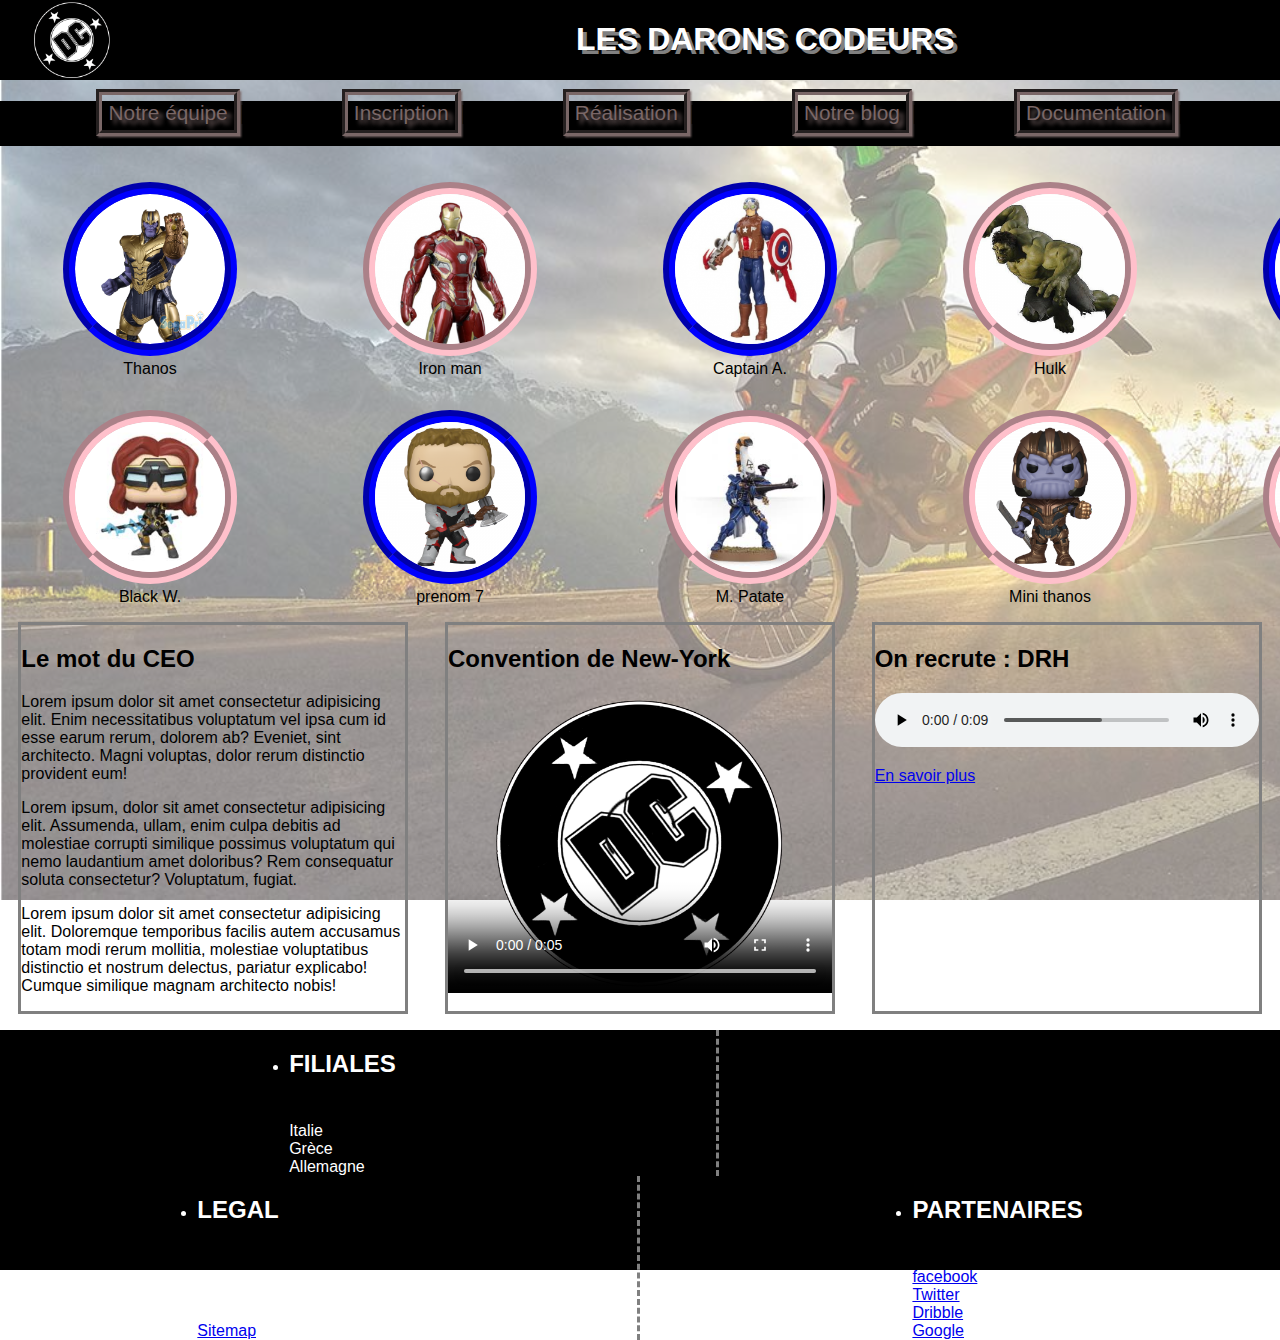
<file: cp2/index.html>
<!DOCTYPE html>
<html lang="fr">

<head>
    <meta charset="UTF-8">
    <meta name="viewport" content="width=device-width, initial-scale=1.0">
    <title>Darons Codeurs : Portail</title>
    <link rel="stylesheet" href="css/main.css" />
</head>

<body>


    <main id="wrapper">
        <header id="myheader">

            <div id="logo"><a href="index.html"><img src="pics/logo.png" width="250" height="250"
                        alt="Logo Darons Codeurs"></a> </div>
            <div id="name">
                <h1> LES DARONS CODEURS</h1>
            </div>

        </header>


        <nav id="menu">
            <ul class="items">

                <li><a href="team.html">Notre équipe</a>|</li>
                <li><a href="register.html">Inscription</a>|</li>
                <li><a href="positions.html">Réalisation</a>|</li>
                <li><a href="bootstrap.html">Notre blog</a>|</li>
                <li><a href="https://developer.mozilla.org/fr/">Documentation</a>|</li>
            </ul>
        </nav>
        <section id="emps">

            <figure class="emp ">
                <img class="member male" src="pics/perso1.png" alt="perso1">
                <figcaption>Thanos</figcaption>
            </figure>

            <figure class=" emp">
                <img class="member female" src="pics/perso2.png" alt="perso1">
                <figcaption>Iron man</figcaption>
            </figure>

            <figure class="emp ">
                <img class="member male" src="pics/perso3.png" alt="perso1">
                <figcaption>Captain A. </figcaption>
            </figure>

            <figure class="emp ">
                <img class="member female" src="pics/perso4.png" alt="perso1">
                <figcaption>Hulk</figcaption>
            </figure>

            <figure class="emp ">
                <img class="member male" src="pics/perso5.png" alt="perso1">
                <figcaption>Spidey</figcaption>
            </figure>


            <figure class="emp ">
                <img class="member female" src="pics/perso6.jpeg" alt="perso1">
                <figcaption>Black W.</figcaption>
            </figure>

            <figure class="emp ">
                <img class="member male" src="pics/perso7.png" alt="perso1">
                <figcaption>prenom 7</figcaption>
            </figure>

            <figure class="emp ">
                <img class="member female" src="pics/perso8.jpeg" alt="perso1">
                <figcaption>M. Patate</figcaption>
            </figure>

            <figure class="emp ">
                <img class="member female" src="pics/perso10.png" alt="perso1">
                <figcaption>Mini thanos</figcaption>
            </figure>

            <figure class="emp ">
                <img class="member female" src="pics/thor.png" alt="perso1">
                <figcaption>Thor</figcaption>
            </figure>


        </section>



        <!-- MEDIA -->

        <section id="media">

            <article class="interview">

                <h2>Le mot du CEO </h2>
                <p>Lorem ipsum dolor sit amet consectetur adipisicing elit. Enim necessitatibus voluptatum vel ipsa cum
                    id esse earum rerum, dolorem ab? Eveniet, sint architecto. Magni voluptas, dolor rerum distinctio
                    provident eum!</p>
                <p>Lorem ipsum, dolor sit amet consectetur adipisicing elit. Assumenda, ullam, enim culpa debitis ad
                    molestiae corrupti similique possimus voluptatum qui nemo laudantium amet doloribus? Rem consequatur
                    soluta consectetur? Voluptatum, fugiat.
                </p>
                <p>Lorem ipsum dolor sit amet consectetur adipisicing elit. Doloremque temporibus facilis autem
                    accusamus totam modi rerum mollitia, molestiae voluptatibus distinctio et nostrum delectus, pariatur
                    explicabo! Cumque similique magnam architecto nobis!</p>
            </article>

            <article class="interview">
                <h2>Convention de New-York</h2>
                <video id="conv" src="pics/flower.webm" width=400 height=300 controls poster="pics/logo.png">
                    Cette vidéo ne peut être affichée sur votre navigateur Internet.<br>


                    <a href="https://interactive-examples.mdn.mozilla.net/media/cc0-videos/flower.webm">adresse du lien
                    </a> .
                </video>

            </article>

            <article class="interview">
                <h2>On recrute : DRH</h2>
                <audio controls src="pics/son.wav">
                    Your browser does not support the
                    <code>audio</code> element.
                </audio>
                <p><a href="register.html">En savoir plus</a></p>


            </article>


        </section>

        <footer class="site-footer">







            <ul class="level1">



                <li>
                    <h2>FILIALES</h2>
                    <ul class="level2">
                        <li>Italie</li>
                        <li>Grèce</li>
                        <li>Allemagne</li>
                    </ul>
                </li>

                <li>
                    <h2>LEGAL</h2>
                    <ul class="level2">
                        <li>Mentions légales</li>
                        <li>RGPD</li>
                        <li>Status</li>
                        <li><a href="#">Sitemap</a></li>
                    </ul>
                </li>

                <li>
                    <h2>PARTENAIRES</h2>
                    <ul class="level2">
                        <li><a class="facebook" href="http://www.facebook.fr" target="_blank">facebook</a>
                        </li>
                        <li><a class="twitter" href="http://www.twitter.com" target="_blank">Twitter</a>
                        </li>
                        <li><a class="dribbble" href="http://www.dribble.com" target="_blank">Dribble</a>
                        </li>
                        <li><a class="Google" href="http://www.google.fr" target="_blank">Google</a>
                        </li>
                    </ul>
                </li>
            </ul>

        </footer>




    </main>



</body>

</html>
</file>
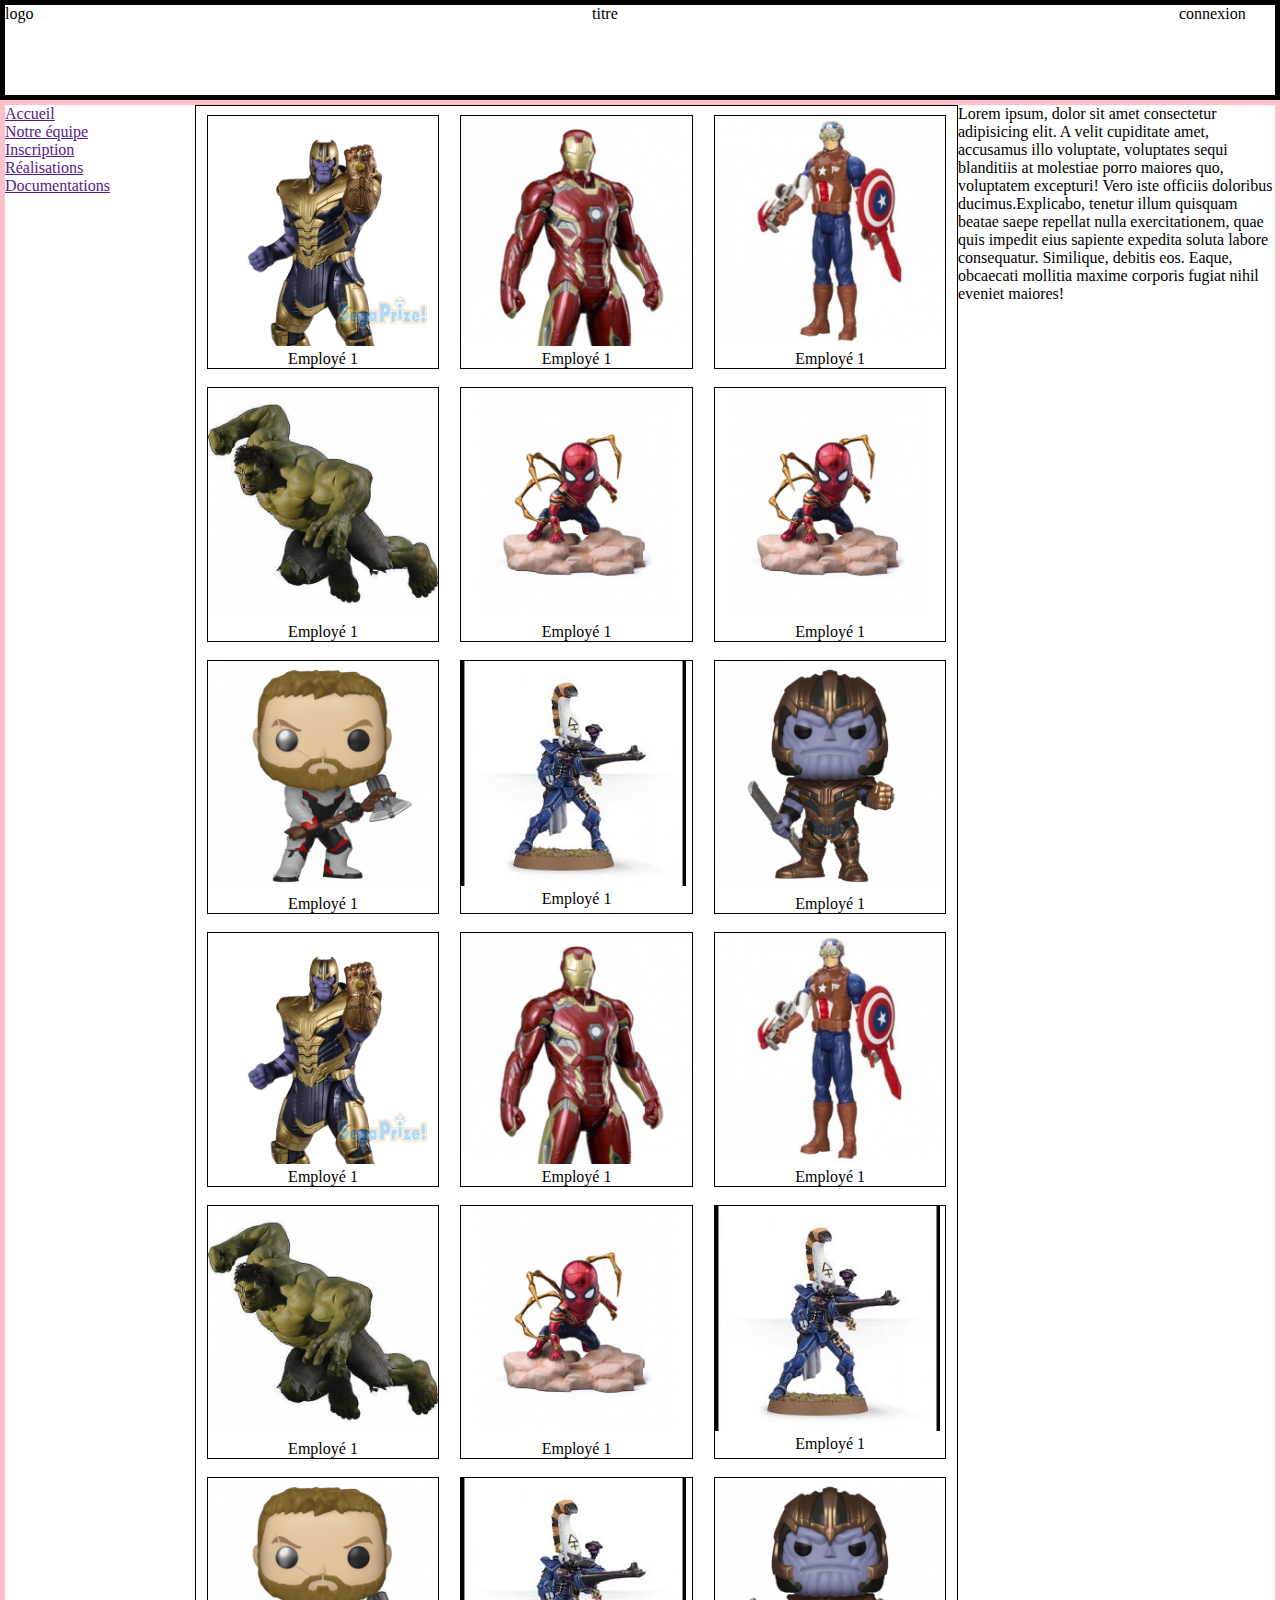
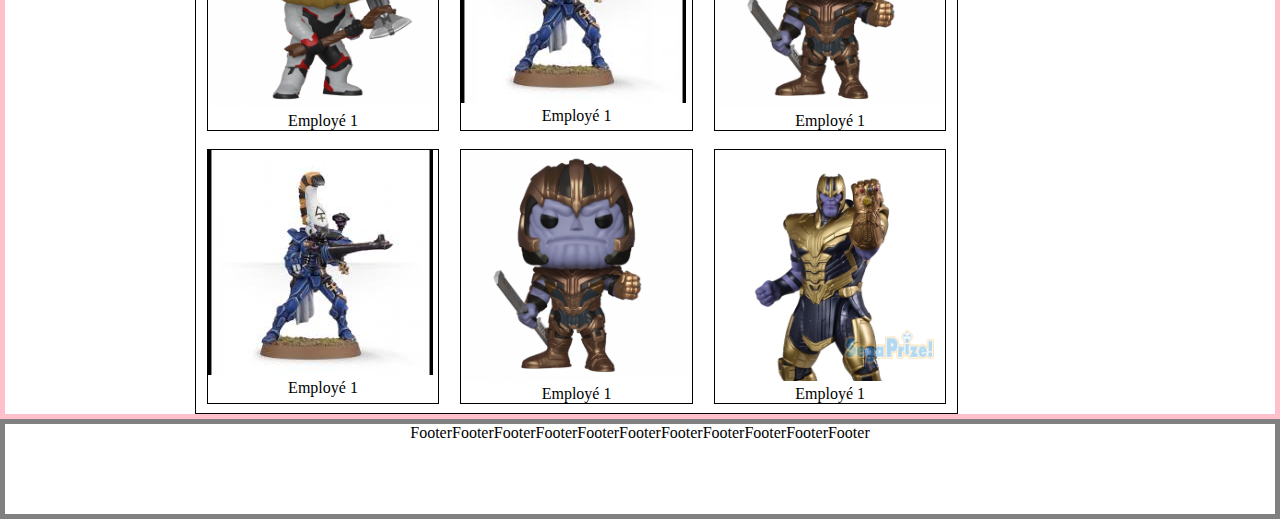
<file: cp2/calendar.html>
<!DOCTYPE html>
<html lang="en">

<head>
    <meta charset="UTF-8">
    <meta name="viewport" content="width=device-width, initial-scale=1.0">
    <title>Document</title>



    <style>
        * {

            padding: 0;
            margin: 0;
        }

        body {
            display: flex;

            flex-wrap: wrap;
        }

        body>* {
            flex: 1 1 0em;
        }


        header,
        footer {
            flex-basis: 100%;
        }


        /* HEADER */

        header {
            height: 10vh;
            border: 5px solid #000;
            display: flex;
            justify-content: space-between;
        }


        header>* {
            flex-basis: 6em;
        }


        /* SECTION */

        section {
            border: 5px solid pink;
            display: flex;


        }

        section>* {
            flex: 1 1 0;

        }

        nav {
            flex-grow: 15;
        }


        aside {
            flex-grow: 25;
            align-self: flex-start;
        }

        main {
            border: 1px solid #000;
            display: flex;
            flex-wrap: wrap;
            flex-grow: 60;
            justify-content: space-around;
            align-content: space-between;

        }



        main>div {
            border: 1px solid #000;
            width: 18vw;
            margin-top: 1vh;
            margin-bottom: 1vh;


        }


        /* FOOTER */

        footer {
            border: 5px solid gray;
            text-align: center;
            height: 10vh;
        }


        figcaption {

            text-align: center;
        }

        div img {

            max-width: 100%;
            max-height: 100%;

        }
    </style>








</head>

<body>




    <header>

        <div>logo</div>
        <div>titre</div>
        <div>connexion</div>


    </header>

    <section>

        <nav>
            <ul>

                <li><a href="">Accueil</a></li>
                <li><a href="">Notre équipe</a></li>
                <li><a href="">Inscription</a></li>
                <li><a href="">Réalisations</a></li>
                <li><a href="">Documentations</a></li>
            </ul>


        </nav>
        <main>
            <div>
                <figure>
                    <img src="pics/perso1.png" alt="employé 1" />
                    <figcaption>Employé 1</figcaption>
                </figure>
            </div>
            <div>
                <figure>
                    <img src="pics/perso2.png" alt="employé 2" />
                    <figcaption>Employé 1</figcaption>
                </figure>
            </div>
            <div>
                <figure>
                    <img src="pics/perso3.png" alt="employé 3" />
                    <figcaption>Employé 1</figcaption>
                </figure>
            </div>
            <div>
                <figure>
                    <img src="pics/perso4.png" alt="employé 4" />
                    <figcaption>Employé 1</figcaption>
                </figure>
            </div>
            <div>
                <figure>
                    <img src="pics/perso5.png" alt="employé 5" />
                    <figcaption>Employé 1</figcaption>
                </figure>
            </div>
            <div>
                <figure>
                    <img src="pics/perso5.png" alt="employé 6" />
                    <figcaption>Employé 1</figcaption>
                </figure>
            </div>
            <div>
                <figure></figure>
                <img src="pics/perso7.png" alt="employé 7" />
                <figcaption>Employé 1</figcaption>
                </figure>
            </div>
            <div>
                <figure>
                    <img src="pics/perso8.jpeg" alt="employé 8" />
                    <figcaption>Employé 1</figcaption>
                </figure>
            </div>
            <div>
                <figure>
                    <img src="pics/perso10.png" alt="employé 9" />
                    <figcaption>Employé 1</figcaption>
                </figure>
            </div>
            <div>
                <figure>
                    <img src="pics/perso1.png" alt="employé 10" />
                    <figcaption>Employé 1</figcaption>
                </figure>
            </div>
            <div>
                <figure>
                    <img src="pics/perso2.png" alt="employé 11" />
                    <figcaption>Employé 1</figcaption>
                </figure>
            </div>
            <div>
                <figure>
                    <img src="pics/perso3.png" alt="employé 12" />
                    <figcaption>Employé 1</figcaption>
                </figure>
            </div>
            <div>
                <figure>
                    <img src="pics/perso4.png" alt="employé 13" />
                    <figcaption>Employé 1</figcaption>
                </figure>
            </div>
            <div>
                <figure>
                    <img src="pics/perso5.png" alt="employé 14" />
                    <figcaption>Employé 1</figcaption>
                </figure>
            </div>
            <div>
                <figure>
                    <img src="pics/perso8.jpeg" alt="employé 15" />
                    <figcaption>Employé 1</figcaption>
                </figure>
            </div>
            <div>
                <figure>
                    <img src="pics/perso7.png" alt="employé 16" />
                    <figcaption>Employé 1</figcaption>
                </figure>
            </div>
            <div>
                <figure>
                    <img src="pics/perso8.jpeg" alt="employé 1" />
                    <figcaption>Employé 1</figcaption>
                </figure>
            </div>
            <div>
                <figure>
                    <img src="pics/perso10.png" alt="employé 17" />
                    <figcaption>Employé 1</figcaption>
                </figure>
            </div>
            <div>
                <figure>
                    <img src="pics/perso8.jpeg" alt="employé 18" />
                    <figcaption>Employé 1</figcaption>
                </figure>
            </div>
            <div>
                <figure>
                    <img src="pics/perso10.png" alt="employé 19" />
                    <figcaption>Employé 1</figcaption>
                </figure>
            </div>
            <div>
                <figure>
                    <img src="pics/perso1.png" alt="employé 20" />
                    <figcaption>Employé 1</figcaption>
                </figure>
            </div>

        </main>
        <aside>Lorem ipsum, dolor sit amet consectetur adipisicing elit. A velit cupiditate amet, accusamus illo
            voluptate, voluptates sequi blanditiis at molestiae porro maiores quo, voluptatem excepturi! Vero iste
            officiis doloribus ducimus.Explicabo, tenetur illum quisquam beatae saepe repellat nulla exercitationem,
            quae quis impedit eius sapiente expedita soluta labore consequatur. Similique, debitis eos. Eaque, obcaecati
            mollitia maxime corporis fugiat nihil eveniet maiores!</aside>

    </section>

    <footer>


        <p>FooterFooterFooterFooterFooterFooterFooterFooterFooterFooterFooter</p>

    </footer>














</body>

</html>
</file>
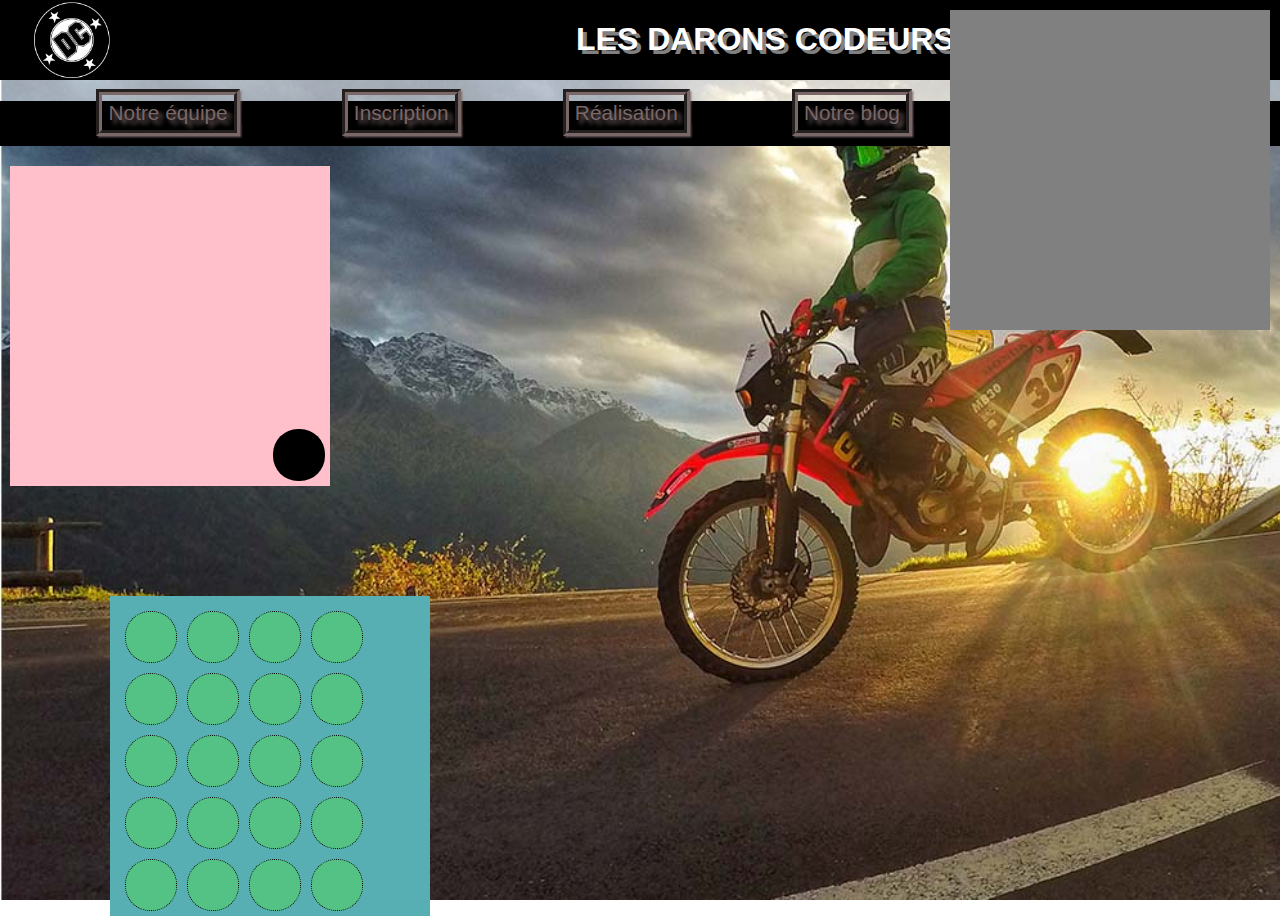
<file: cp2/positions.html>
<!DOCTYPE html>
<html lang="fr">

<head>
    <meta charset="UTF-8">
    <meta name="viewport" content="width=device-width, initial-scale=1.0">
    <link rel="stylesheet" href="css/main.css" />
    <title>Document</title>
    <style>

    </style>


</head>

<body>
    <main id="wrapper">

        <header id="myheader">

            <div id="logo"><a href="index.html"><img src="pics/logo.png" width="250" height="250"
                        alt="Logo Darons Codeurs"></a>
            </div>
            <div id="name">
                <h1> LES DARONS CODEURS</h1>
            </div>

        </header>


        <nav id="menu">
            <ul class="items">

                <li><a href="team.html">Notre équipe</a>|</li>
                <li><a href="register.html">Inscription</a>|</li>
                <li><a href="positions.html">Réalisation</a>|</li>
                <li><a href="bootstrap.html">Notre blog</a>|</li>
                <li><a href="https://developer.mozilla.org/fr/">Documentation</a>|</li>
            </ul>
        </nav>









    </main>

    <div id=div1>
        <div class="box"></div>
    </div>
    <div id=div2>
        <div class="box"></div>
        <div class="box"></div>
        <div class="box"></div>
        <div class="box"></div>
        <div class="box"></div>
        <div class="box"></div>
        <div class="box"></div>
        <div class="box"></div>
        <div class="box"></div>
        <div class="box"></div>
        <div class="box"></div>
        <div class="box"></div>
        <div class="box"></div>
        <div class="box"></div>
        <div class="box"></div>
        <div class="box"></div>
        <div class="box"></div>
        <div class="box"></div>
        <div class="box"></div>
        <div class="box"></div>
        <div class="box"></div>
        <div class="box"></div>
        <div class="box"></div>
        <div class="box"></div>
        <div class="box"></div>
        <div class="box"></div>
        <div class="box"></div>
        <div class="box"></div>
        <div class="box"></div>
        <div class="box"></div>
        <div class="txt">22222222</div>
    </div>
    <div id=div3></div>



</body>

</html>
</file>
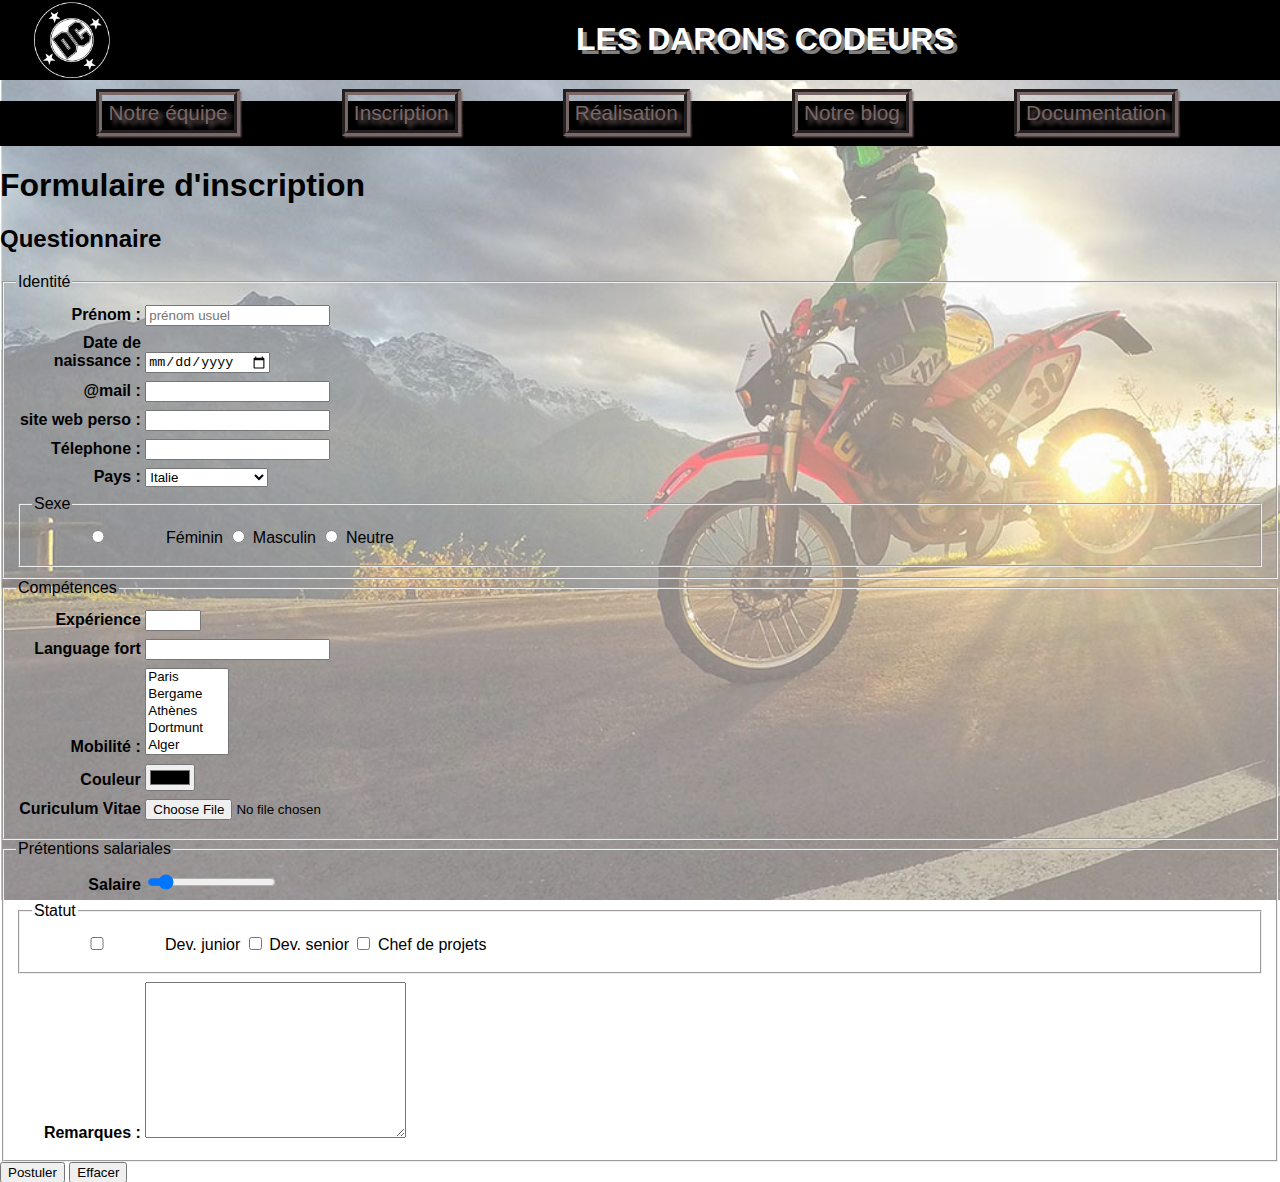
<file: cp2/register.html>
<!DOCTYPE html>
<html lang="fr">

<head>
    <meta charset="UTF-8">
    <meta name="viewport" content="width=device-width, initial-scale=1.0">
    <title>Darons Codeurs : Postuler</title>
    <link rel="stylesheet" href="css/main.css" />
</head>

<body>
    <main id="wrapper">

        <header id="myheader">

            <div id="logo"><a href="index.html"><img src="pics/logo.png" width="250" height="250"
                        alt="Logo Darons Codeurs"></a>
            </div>
            <div id="name">
                <h1> LES DARONS CODEURS</h1>
            </div>

        </header>


        <nav id="menu">
            <ul class="items">

                <li><a href="team.html">Notre équipe</a>|</li>
                <li><a href="register.html">Inscription</a>|</li>
                <li><a href="positions.html">Réalisation</a>|</li>
                <li><a href="bootstrap.html">Notre blog</a>|</li>
                <li><a href="https://developer.mozilla.org/fr/">Documentation</a>|</li>
            </ul>
        </nav>


        <H1>Formulaire d'inscription</H1>






        <form action="check.php" method="post" name="register" enctype="multipart/form-data">
            <H2>Questionnaire</H2>


            <fieldset>

                <legend>Identité</legend>

                <div>
                    <label for="fname">Prénom :</label>
                    <input type="text" id="fname" name="fname" placeholder="prénom usuel" required>
                </div>

                <div>
                    <label for="dob">Date de naissance :</label>
                    <input type="date" id="dob" name="dob">
                </div>


                <div>
                    <label for="mail">@mail :</label>
                    <input type="email" id="mail" name="mail">
                </div>


                <div>
                    <label for="site">site web perso :</label>
                    <input type="url" id="site" name="site">
                </div>

                <div>
                    <label for="phone">Télephone :</label>
                    <input type="tel" id="phone" name="phone">
                </div>

                <div>
                    <label for="land">Pays :</label>
                    <select id="land" name="land">

                        <optgroup label="Europe">

                            <option value="IT">Italie</option>
                            <option value="GR">Grèce</option>
                            <option value="DE">Allemagne</option>

                        </optgroup>
                        <optgroup label="Afrique">

                            <option value="DZ">Algérie</option>
                            <option value="CI">Côte d'ivoire</option>
                            <option value="ZA">Afrique du sud</option>

                        </optgroup>
                    </select>
                </div>

                <fieldset>
                    <legend>Sexe</legend>
                    <div>
                        <input type="radio" name="sex" id="sex_f" value="f">
                        <label for="sex_f"> Féminin</label>
                        <input type="radio" name="sex" id="sex_m" value="m">
                        <label for="sex_m"> Masculin</label>
                        <input type="radio" name="sex" id="sex_n" value="n">
                        <label for="sex_n"> Neutre</label>
                    </div>
                </fieldset>



            </fieldset>


            <fieldset>

                <legend>Compétences</legend>
                <div>
                    <label for="exp">Expérience</label>
                    <input type="number" id="ex" name="ex" min="5" max="35" step="1">
                </div>

                <div>
                    <label for="pref"> Language fort</label>
                    <input type="text" name="pref" id="pref" list="languages">
                    <datalist id="languages">
                        <option value="PHP">
                        <option value="Java">
                        <option value="Nodejs">
                        <option value="Python">
                        <option value="Cobol">
                    </datalist>
                </div>

                <div>
                    <label for="area">Mobilité :</label>
                    <select id="area" name="area[]" size="5" multiple>
                        <option value="FR1">Paris</option>
                        <option value="IT1">Bergame</option>
                        <option value="GR1">Athènes</option>
                        <option value="DE1">Dortmunt</option>
                        <option value="DZ1">Alger</option>
                        <option value="CI1">Abidjan</option>
                        <option value="ZA1">Johanesburg</option>
                        <option value="DE2">Berlinoption>


                    </select>
                </div>

                <div><label for="test">Couleur</label>
                    <input type="color" id="test" name="test">
                </div>

                <div><label for="cv">Curiculum Vitae</label>
                    <input type="file" id="cv" name="cv" accept=".pdf,.doc,.odt,.docx,.txt">
                    <input type="hidden" name="MAX_FILE_SIZE" value="3000000">
                </div>

            </fieldset>


            <fieldset>
                <legend>Prétentions salariales</legend>
                <div>

                    <label for="salary">Salaire</label>
                    <input type="range" id="salary" name="salary" min="2500" max="8000" step="100" value="3000"
                        onchange="document.getElementById('valSal').textContent=this.value;">
                    <output id="valSal"> </output>


                </div>
                <fieldset>
                    <legend>Statut</legend>

                    <div>
                        <input type="checkbox" name="status[]" id="jr" value="Junior">
                        <label for="jr"> Dev. junior</label>
                        <input type="checkbox" name="status[]" id="sr" value="Senior">
                        <label for="sr"> Dev. senior</label>
                        <input type="checkbox" name="status[]" id="cdp" value="Chef de projets">
                        <label for="cdp"> Chef de projets</label>
                    </div>

                </fieldset>

                <div>
                    <label for="rem">Remarques :</label>
                    <textarea name="rem" id="rem" cols="30" rows="10"></textarea>


                </div>

            </fieldset>


            <input type="submit" value="Postuler">
            <input type="reset" value="Effacer">

        </form>


    </main>
</body>

</html>
</file>
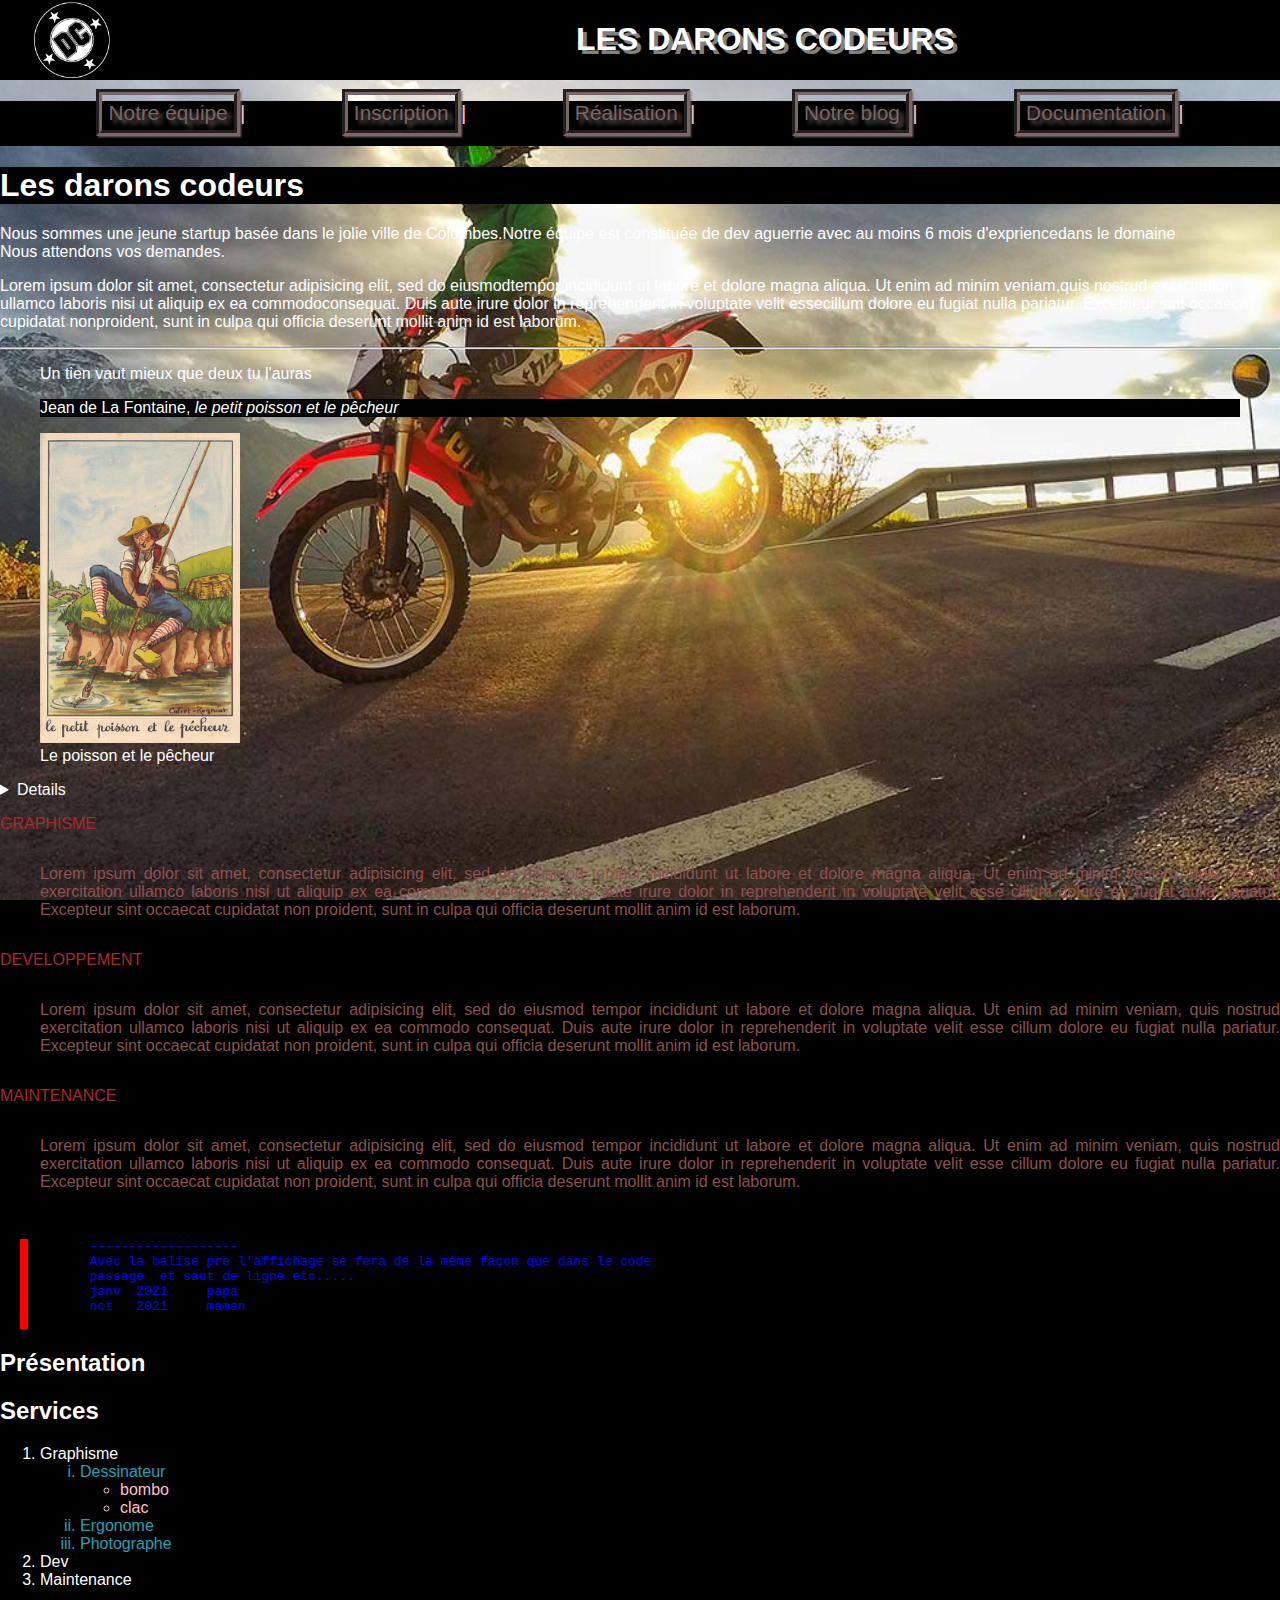
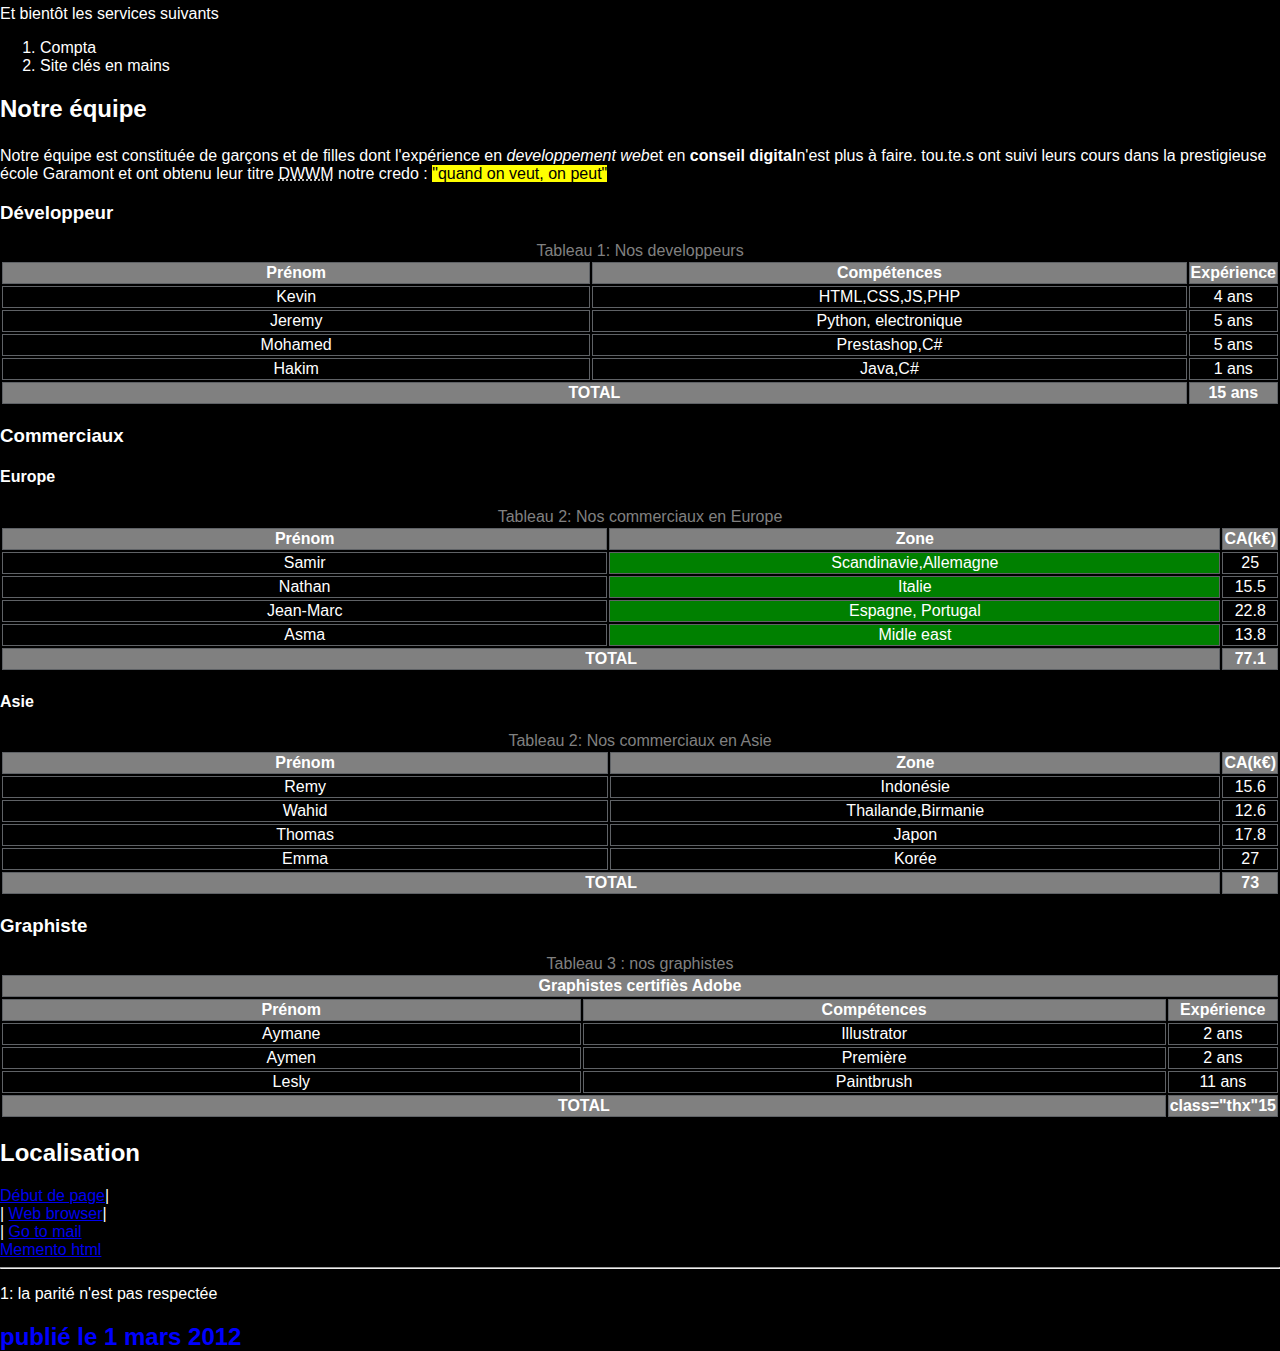
<file: cp2/team.html>
<!DOCTYPE html>
<html lang="zxx">

<head>
   <meta charset="UTF-8">
   <title>Darons codeurs : Pésentation</title>
   <meta name="description" content="jeune startup de vieux Développeurs">
   <meta name="author" content="Sam Sam">
   <link rel="shortcut icon" type="image/png" href="pics/favicon.png" />
   <link rel="stylesheet" href="css/style.css" />
   <link rel="stylesheet" href="css/main.css" />
</head>

<body>

   <main id="wrapper">

      <header id="myheader">

         <div id="logo"><a href="index.html"><img src="pics/logo.png" width="250" height="250"
                  alt="Logo Darons Codeurs"></a>
         </div>
         <div id="name">
            <h1> LES DARONS CODEURS</h1>
         </div>

      </header>


      <nav id="menu">
         <ul class="items">

            <li><a href="team.html">Notre équipe</a>|</li>
            <li><a href="register.html">Inscription</a>|</li>
            <li><a href="positions.html">Réalisation</a>|</li>
            <li><a href="bootstrap.html">Notre blog</a>|</li>
            <li><a href="https://developer.mozilla.org/fr/">Documentation</a>|</li>
         </ul>
      </nav>









   </main>
   <h1 id="top">Les darons codeurs</h1>
   <p>Nous sommes une jeune startup basée dans le jolie ville de Colombes.Notre équipe est constituée de dev aguerrie
      avec au moins 6 mois d'expriencedans le domaine
      <br>Nous attendons vos demandes.
   </p>
   <p>Lorem ipsum dolor sit amet, consectetur adipisicing elit, sed do eiusmodtempor incididunt ut labore et dolore
      magna aliqua. Ut enim ad minim veniam,quis nostrud exercitation ullamco laboris nisi ut aliquip ex ea
      commodoconsequat. Duis aute irure dolor in reprehenderit in voluptate velit essecillum dolore eu fugiat nulla
      pariatur. Excepteur sint occaecat cupidatat nonproident, sunt in culpa qui officia deserunt mollit anim id est
      laborum.</p>
   <hr>
   <blockquote cite="https://fr.wiktionary.org/wiki/un_tiens_vaut_mieux_que_deux_tu_l%E2%80%99auras">
      <p>Un tien vaut mieux que deux tu l'auras</p>
      <footer>Jean de La Fontaine,
         <cite>le petit poisson et le pêcheur</cite>
      </footer>
   </blockquote>
   <figure>
      <img class="image" src="pics/poisson.jpg" alt="fish at sunset">
      <figcaption>Le poisson et le pêcheur</figcaption>
   </figure>

   <details>
      <summary>Details</summary>
      Texte affiché dans la balise details
   </details>
   <dl>
      <dt>Graphisme</dt>
      <dd>Lorem ipsum dolor sit amet, consectetur adipisicing elit, sed do eiusmod tempor incididunt ut labore et dolore
         magna aliqua. Ut enim ad minim veniam, quis nostrud exercitation ullamco laboris nisi ut aliquip ex ea commodo
         consequat. Duis aute irure dolor in reprehenderit in voluptate velit esse cillum dolore eu fugiat nulla
         pariatur. Excepteur sint occaecat cupidatat non proident, sunt in culpa qui officia deserunt mollit anim id est
         laborum.</dd>
      <dt>Developpement</dt>
      <dd>Lorem ipsum dolor sit amet, consectetur adipisicing elit, sed do eiusmod tempor incididunt ut labore et dolore
         magna aliqua. Ut enim ad minim veniam, quis nostrud exercitation ullamco laboris nisi ut aliquip ex ea commodo
         consequat. Duis aute irure dolor in reprehenderit in voluptate velit esse cillum dolore eu fugiat nulla
         pariatur. Excepteur sint occaecat cupidatat non proident, sunt in culpa qui officia deserunt mollit anim id est
         laborum.</dd>
      <dt>Maintenance</dt>
      <dd>Lorem ipsum dolor sit amet, consectetur adipisicing elit, sed do eiusmod tempor incididunt ut labore et dolore
         magna aliqua. Ut enim ad minim veniam, quis nostrud exercitation ullamco laboris nisi ut aliquip ex ea commodo
         consequat. Duis aute irure dolor in reprehenderit in voluptate velit esse cillum dolore eu fugiat nulla
         pariatur. Excepteur sint occaecat cupidatat non proident, sunt in culpa qui officia deserunt mollit anim id est
         laborum.</dd>
   </dl>
   <pre class="pre">
      -------------------
      Avec la balise pre l'affichage se fera de la même façon que dans le code
      passage  et saut de ligne etc.....
      janv  2021     papa
      oct   2021     maman
   </pre>
   <h2>Présentation</h2>
   <h2>Services</h2>
   <ol>
      <li>
         Graphisme
      </li>
      <ol>
         <li>
            Dessinateur</li>
         <ul>
            <li>bombo</li>
            <li>clac</li>
         </ul>
         <li>Ergonome</li>
         <li>Photographe</li>
      </ol>
      </li>

      <li>Dev</li>
      <li>Maintenance</li>
   </ol>
   <p>Et bientôt les services suivants</p>
   <ol>
      <li>Compta</li>
      <li>Site clés en mains</li>
   </ol>
   <h2>Notre équipe</h2>
   <p>Notre équipe est constituée de garçons et de filles
      <sup>
      </sup>dont l'expérience en
      <em>developpement web</em>et en
      <strong>conseil digital</strong>n'est plus à faire. tou.te.s ont suivi leurs cours dans la prestigieuse école
      Garamont et ont obtenu leur titre
      <abbr title="developpeur web et web mobile">DWWM</abbr> notre credo :
      <mark>"quand on veut, on peut"</mark>
   </p>
   <h3>Développeur</h3>
   <table>
      <caption>Tableau 1: Nos developpeurs</caption>
      <thead>
         <tr>
            <th>Prénom</th>
            <th>Compétences</th>
            <th>Expérience</th>
         </tr>
      </thead>
      <tbody>
         <tr>
            <td>Kevin</td>
            <td>HTML,CSS,JS,PHP</td>
            <td>4 ans</td>
         </tr>
         <tr>
            <td>Jeremy</td>
            <td>Python, electronique</td>
            <td>5 ans</td>
         </tr>
         <tr>
            <td>Mohamed</td>
            <td>Prestashop,C#</td>
            <td>5 ans</td>
         </tr>
         <tr>
            <td>Hakim</td>
            <td>Java,C#</td>
            <td>1 ans</td>
         </tr>
      </tbody>
      <tfoot>
         <tr>
            <th class="thx" colspan="2">TOTAL</th>
            <th class="thx"> 15 ans</th>
         </tr>
      </tfoot>
   </table>
   <h3>Commerciaux</h3>
   <h4>Europe</h4>
   <table>
      <caption>Tableau 2: Nos commerciaux en Europe</caption>
      <thead>
         <tr>
            <th>Prénom</th>
            <th>Zone</th>
            <th>CA(k€)</th>
         </tr>
      </thead>
      <tbody>
         <tr>
            <td>Samir</td>
            <td>Scandinavie,Allemagne</td>
            <td>25</td>
         </tr>
         <tr>
            <td>Nathan</td>
            <td>Italie</td>
            <td>15.5</td>
         </tr>
         <tr>
            <td>Jean-Marc</td>
            <td>Espagne, Portugal</td>
            <td>22.8</td>
         </tr>
         <tr>
            <td>Asma</td>
            <td>Midle east</td>
            <td>13.8</td>
         </tr>
      </tbody>
      <tfoot>
         <tr>
            <th class="thx" colspan="2">TOTAL</th>
            <th class="thx" contenteditable="true">77.1</th>
         </tr>
      </tfoot>
   </table>
   <h4>Asie</h4>
   <table>
      <caption>Tableau 2: Nos commerciaux en Asie</caption>
      <thead>
         <tr>
            <th>Prénom</th>
            <th>Zone</th>
            <th>CA(k€)</th>
         </tr>
      </thead>
      <tbody>
         <tr>
            <td>Remy</td>
            <td>Indonésie</td>
            <td>15.6</td>
         </tr>
         <tr>
            <td>Wahid</td>
            <td>Thailande,Birmanie</td>
            <td>12.6</td>
         </tr>
         <tr>
            <td>Thomas</td>
            <td>Japon</td>
            <td>17.8</td>
         </tr>
         <tr>
            <td>Emma</td>
            <td>Korée</td>
            <td>27</td>
         </tr>
      </tbody>
      <tfoot>
         <tr>
            <th class="thx" colspan="2">TOTAL</th>
            <th class="thx" contenteditable="true">73</th>
         </tr>
      </tfoot>
   </table>
   <h3>Graphiste</h3>
   <table>
      <caption>Tableau 3 : nos graphistes</caption>
      <thead>

         <tr>
            <th colspan="3">Graphistes certifiès Adobe</th>
         </tr>

         <tr>
            <th>Prénom</th>
            <th>Compétences</th>
            <th>Expérience</th>
         </tr>
      </thead>
      <tbody>
         <tr>
            <td>Aymane</td>
            <td>Illustrator</td>
            <td>2 ans</td>
         </tr>
         <tr>
            <td>Aymen</td>
            <td>Première</td>
            <td>2 ans</td>
         </tr>
         <tr>
            <td>Lesly</td>
            <td>Paintbrush</td>
            <td>11 ans</td>
      </tbody>
      <tfoot>
         <tr>
            <th class="thx" colspan="2">TOTAL</th>
            <th>class="thx"15</th>
         </tr>
      </tfoot>
   </table>
   <h2>Localisation</h2>
   <div>
      <a href="#top">Début de page</a>|
      <br>|
      <a href="http://www.google.fr" target="_blank">Web browser</a>|
      <br>|
      <a href="mailto:sourtirane@yahoo.fr">Go to mail</a>
      <br>
      <a href="http://docshare03.docshare.tips/files/25359/253596090.pdf">Memento html</a>
   </div>
   <hr>
   <p>
      <small>
      </small>1: la parité n'est pas respectée
   </p>
   <article>
      <h2 id="test">publié le
         <time datetime="2012-03-01T13:00Z">1 mars 2012</time>
      </h2>
   </article>
</body>


</html>
</file>
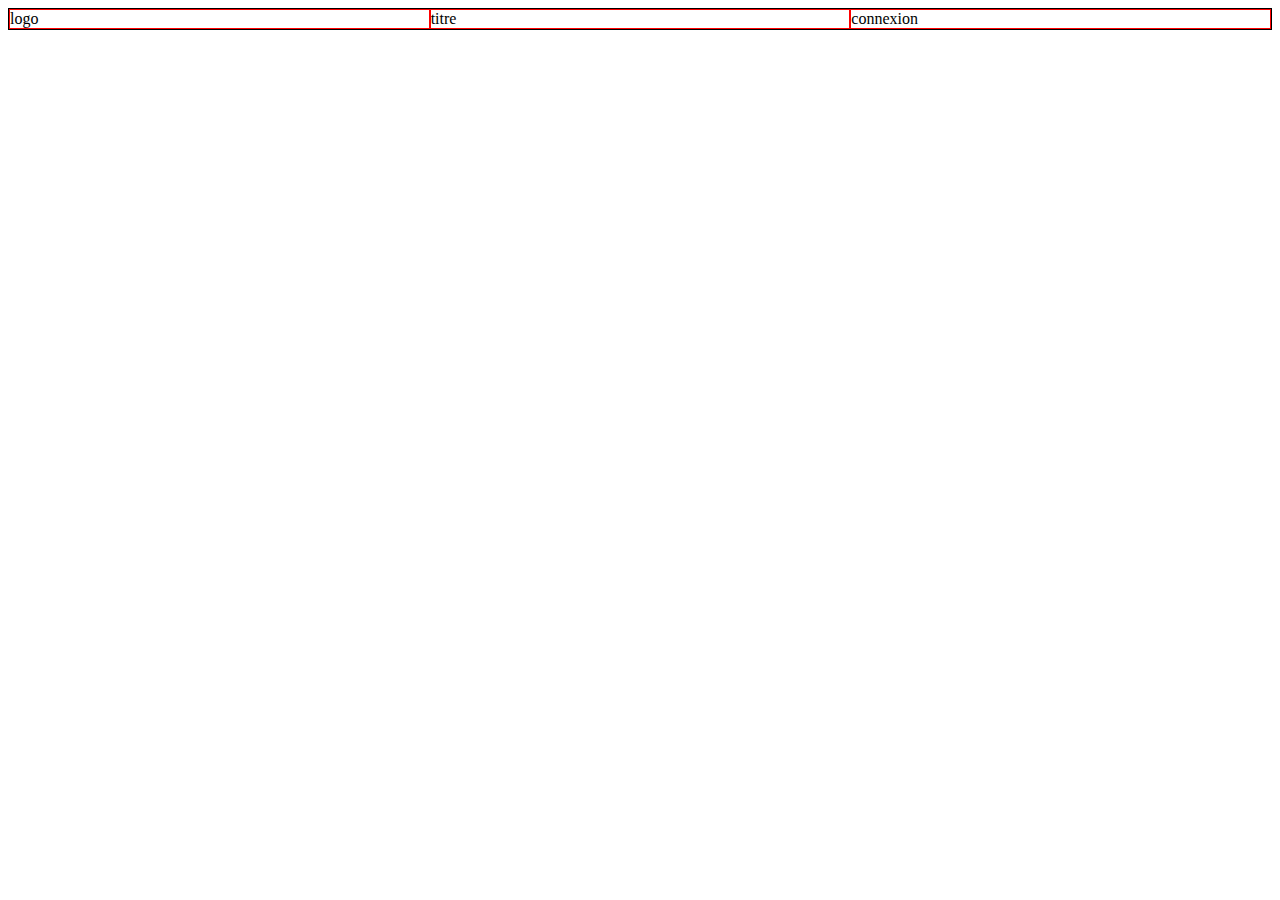
<file: cp2/css/calendar.html>
<!DOCTYPE html>
<html lang="en">

<head>
    <meta charset="UTF-8">
    <meta name="viewport" content="width=device-width, initial-scale=1.0">
    <title>Document</title>



    <style>
        header {

            display: flex;
            border: 1px solid #000;
        }


        div {
            border: 1px solid red;
            flex: 1 1 0;

        }
    </style>








</head>

<body>

    <main>


        <header>

            <div>logo</div>
            <div>titre</div>
            <div>connexion</div>


        </header>

        <section>


        </section>

        <footer>




        </footer>






    </main>








</body>

</html>
</file>
<file: cp2/css/main.css>
html,body
{
	width: 100%;
	height: 100%;
}

#myheader,#menu{

    background-color: black;
}


body
{
	margin: 0;
	font-family: Verdana, Geneva, Tahoma, sans-serif;
	background-image: url("../pics/wall.jpg");
    background-size: cover;
    background-attachment: fixed;
}

#wrapper
{
    /*height: 100%;*/
   
	background-color: rgba(255,255,255,0.5);
}

/*EN TETE INDEX */
#myheader
{
	height: 5em;
	display: flex;
}

#name
{
	width: 80%;
	height: 100%;
	align-items: center;
}

#name h1
{
	color: white;
	align-items: center;
	text-shadow: 4px 4px grey;
	padding-left: 10em;
}

#logo
{
	width: 20%;
	float: right;
}

#logo img
{
	width: 5rem;
	height: 5rem;
	padding-left: 2em;
}

#menu .items
{
	display: flex;
	list-style-type: none;
	font-size: 1.3em;
	padding: 0;
	flex-wrap: wrap;
	justify-content: space-evenly ;
	padding-bottom: 1em;
}

#menu .items a
{
	color: rgb(122, 103, 103);
	text-decoration: none ;
	border: rgb(122, 103, 103) .3em groove ;
	text-shadow: 0.2em 0.2em 0.2em rgb(122, 103, 103);
	padding: 0.3em;
	box-shadow: 0.1em 0.1em 0.1em rgb(122, 103, 103);
	transition-duration: 0.5s;
}

#menu .items a:hover
{
	color: rgb(129, 150, 143);
	text-decoration: none ;
	border: rgb(129, 150, 143) .3em groove ;
	text-shadow: 0.2em 0.2em 0.2em rgb(129, 150, 143);
	padding: 0.3em;
	box-shadow: 0.1em 0.1em 0.1em rgb(129, 150, 143);
}

/* DIV du fichier position.html*/
div[id^=div]
{
	width: 300px;
	height: 300px;
	border: 10px 10px solid;
	margin: 10px;
	padding: 10px;
}

.box
{
	width: 50px;
	height: 50px;
	border: black dotted 1px;
	border-radius: 25px;
	background-color: rgb(84, 194, 133);
	margin: 5px;
}

#div1
{
	position: relative;
background-color: pink }

#div1>.box
{
	position: absolute;
	bottom: 0;
	right: 0;
	background-color: black;
}

#div2
{
	background-color: rgb(87, 175, 179);
	position: relative;
	top: 100px;
	left: 100px;

    overflow: auto;
}

#div3
{
	position: absolute;
	background-color: rgb(128, 128, 128);
	top: 0;
	right: 0;
}

#div2>.box
{
	float: left;
}

#div2>.txt
{
	clear: both;
}

/*SECTION MEMBERS*/



.member:hover{

transform: scale(115%);

}
.member{
    border-radius: 50%;
    background-color: white;
    border-style: groove;
    height: 150px;
    width: 150px;


}

.male:hover{


transform: scale(115%) rotate(45deg);

border-color: black;
    border-style: groove;

}
.female:hover{

transform: scale(115%) rotate(-45deg);

border-color: black;
    border-style: groove;
    
}

.male{

        border: blue 0.75em groove ;
        transition: 1s;
}
.female{
transition: 1s;
    	border: pink 0.75em groove ;
}


#emps{
flex-wrap: wrap;
        display: flex;
        justify-content: space-around;
        width: 1500px;
}
.emp{

text-align: center;
}

/*ANIMATION*/

@keyframes neon{

    0%{
text-shadow: 4px 4px rgb(206, 121, 121);
color: transparent;

    }
       20%{
text-shadow: 4px 4px rgb(189, 199, 96);    
color: transparent;  
 transform: rotate(5deg);
    }
       40%{
 text-shadow: 4px 4px white; 
 color: transparent;     
 
    }
       60%{
 text-shadow: 4px 4px rgb(42, 101, 156);     
 color: transparent;  
 transform: rotate(0);
    }
       80%{
 text-shadow: 4px 4px rgb(240, 166, 7);   
 color: transparent; 
   
    }
       100%{
text-shadow: 4px 4px tr(245, 13, 195);    
 color: transparent;    
 transform: rotate(-5deg); 
    }
}


#name h1
{
animation-name: neon  ;
animation-duration: 5s;
animation-delay: 1s;
animation-direction: alternate;
animation-iteration-count: infinite;
}



/* MEDIA*/


#media{
        display: flex;
        flex-wrap: wrap;
        justify-content: space-around;
        
        
}
#media .interview{
border: grey 0.2em solid;
    width: 30%;
}

#conv{
    width: 100%;

}

#media audio{

width: 100%;
}

/* FOOTER*/


footer{
    background-color: black;
    color: white;
}


.level1{
    height: 15em;
        display: flex;
        flex-wrap: wrap;
        justify-content: center;
        background-color: black;
        color: white;
        clear: both;
        padding: 0;

}




.level1>li:nth-of-type(1),.level1>li:nth-of-type(2){
border-right: gray .2em dashed;
margin-right: 17em;
padding-right: 20em;

}

.level1>li ul{
list-style: none;
padding-top: 1.5em;
padding-left: 0;
}

/*FORMULAIRE*/
form div{

margin: .5rem 0;

}


form div>*:first-child{
display: inline-block;
width: 10%;
font-weight: bold;
text-align: right;
}
</file>
<file: cp2/css/style.css>
html
{


background: scroll 50% 50% black url() repeat;
	color: white;
	
}

h1
{
	color: white;
	background-color: black;
	
}

body
{


	font-family: Verdana, Geneva, Tahoma, sans-serif;
background: scroll 50% 50% black url(../pics/sun.png)  no-repeat;

}

ol  ol {
list-style-type: lower-roman;

		color : rgb(32, 161, 184);
}


ul{
	list-style-type: circle;
	color : pink
}





.pre
{
	color :blue;
	border-left: red 8px solid ;
	margin-left: 20px;
	padding-left: 15px;
}



td, th
{
	color: white;

	border: thin solid #5f6266;
	width: 50%;
	text-align: center;
}

caption
{
	color: grey  ;
}

#test
{
	color: blue;
}

body table:nth-of-type(2) td:nth-child(2)
{background-color: green;

}








tfoot,thead
{
	background-color: grey;
}

td:hover,th:hover
{
	color: white;
	background-color: red;
	cursor: pointer;
}

dt
{
	text-transform: uppercase;
	color:brown;
}

dd,pp
{
	padding-top: 2rem ;
	padding-bottom: 2rem;
	color:rgb(141, 81, 81);
	text-align: justify;
}

dd:hover
{
	color: cornsilk;
	
}

.image
{
	width:200px;

	box-shadow:  5px 5px 20px #fefcc9,

}

.image:hover{
  width: 150px; /* on affiche l'image au carré */
  height: 150px;
  border-radius: 50%;  /* on arrondit l'image */
  -webkit-transform: rotate(360deg); /* rotation de l'image */
  transform: rotate(360deg);
}
</file>
